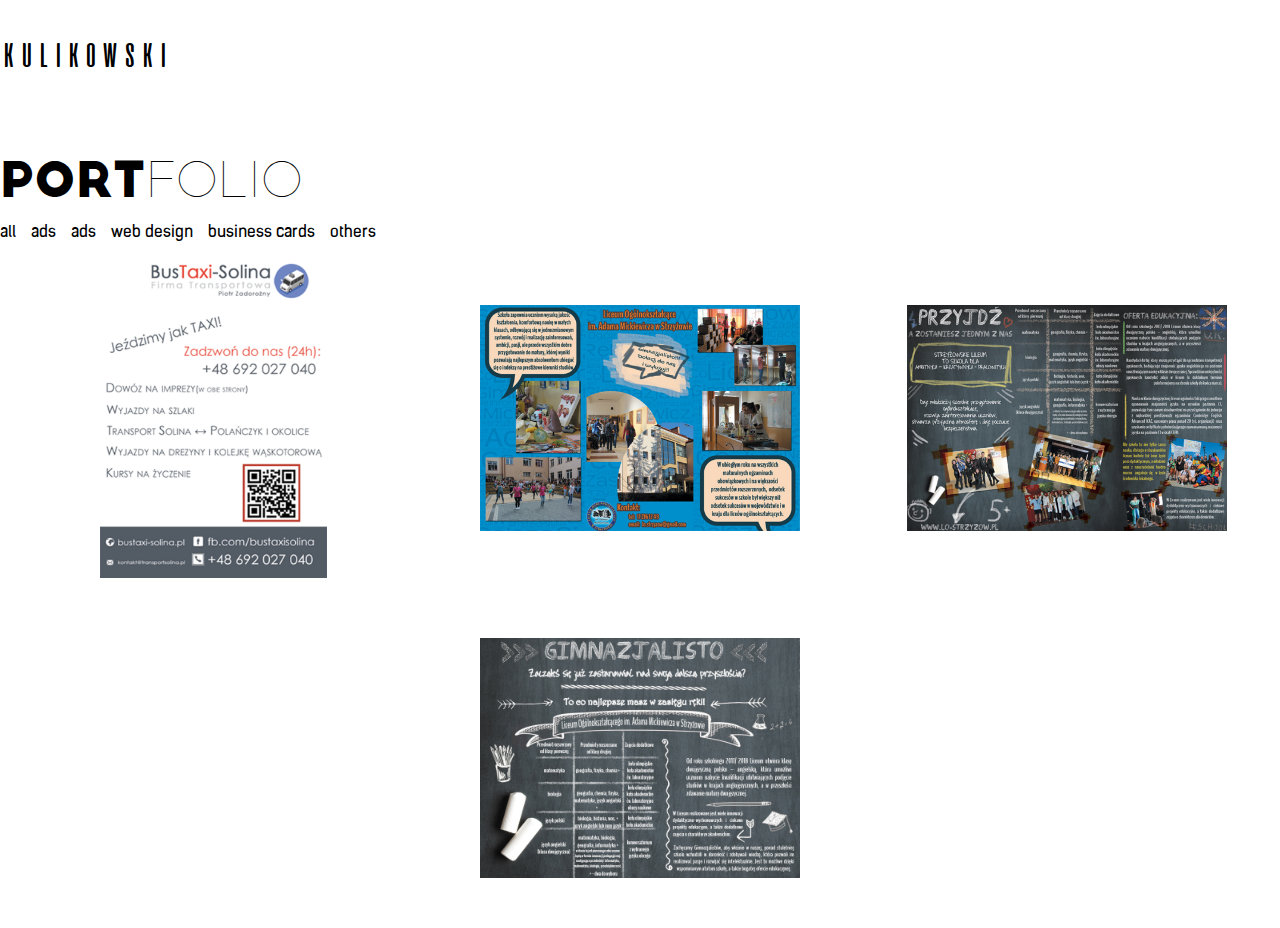
<file: ads.html>
<!DOCTYPE html>
<html lang="pl">
    <head>
        <link href="screen.css" rel="stylesheet" type="text/css" />
        <meta charset="UTF-8">
        <title>Szymon Kulikowski - portfolio</title>
    </head>
    <body>
        <h3 class="name">kulikowski</h3>
        <div class="text">   
            <h2 class="fat">PORT</h2><h2 class="slim">FOLIO</h2>
        </div>
        <nav>
            <ul>
                <li>
                    <a href="index.html">all</a>
                </li>
                <li>
                    <a href="ads.html">ads</a>
                </li>
                <li>
                    <a href="ads.html">ads</a>
                </li>
                <li>
                    <a href="web.html">web design</a>
                </li>
                <li>
                    <a href="business.html">business cards</a>
                </li>
                <li>
                    <a href="others.html">others</a>
                </li>
            </ul>
        </nav>
        <div class="main">
            <a class="d-flex" href="#img1">
                <div class="block d-flex">
                    <img src="ads/1.jpg">
                </div>
            </a>
            <a class="d-flex" href="#img2">
                <div class="block d-flex">
                    <img src="ads/2.jpg">
                </div>
            </a>
            <a class="d-flex" href="#img3">
                <div class="block d-flex">
                    <img src="ads/3.jpg">
                </div>
            </a>
            <a class="d-flex" href="#img4">
                <div class="block d-flex">
                    <img src="ads/banner.jpg">
                </div>
            </a>
        </div>
        
        <a class="lightbox" href="#_" id="img1">
            <img src="ads/1.jpg">
        </a>
        <a class="lightbox" href="#_" id="img2">
            <img src="ads/2.jpg">
        </a>
        <a class="lightbox" href="#_" id="img3">
            <img src="ads/3.jpg">
        </a>
        <a class="lightbox" href="#_" id="img4">
            <img src="ads/banner.jpg">
        </a>   
        
    </body>
</html>
</file>
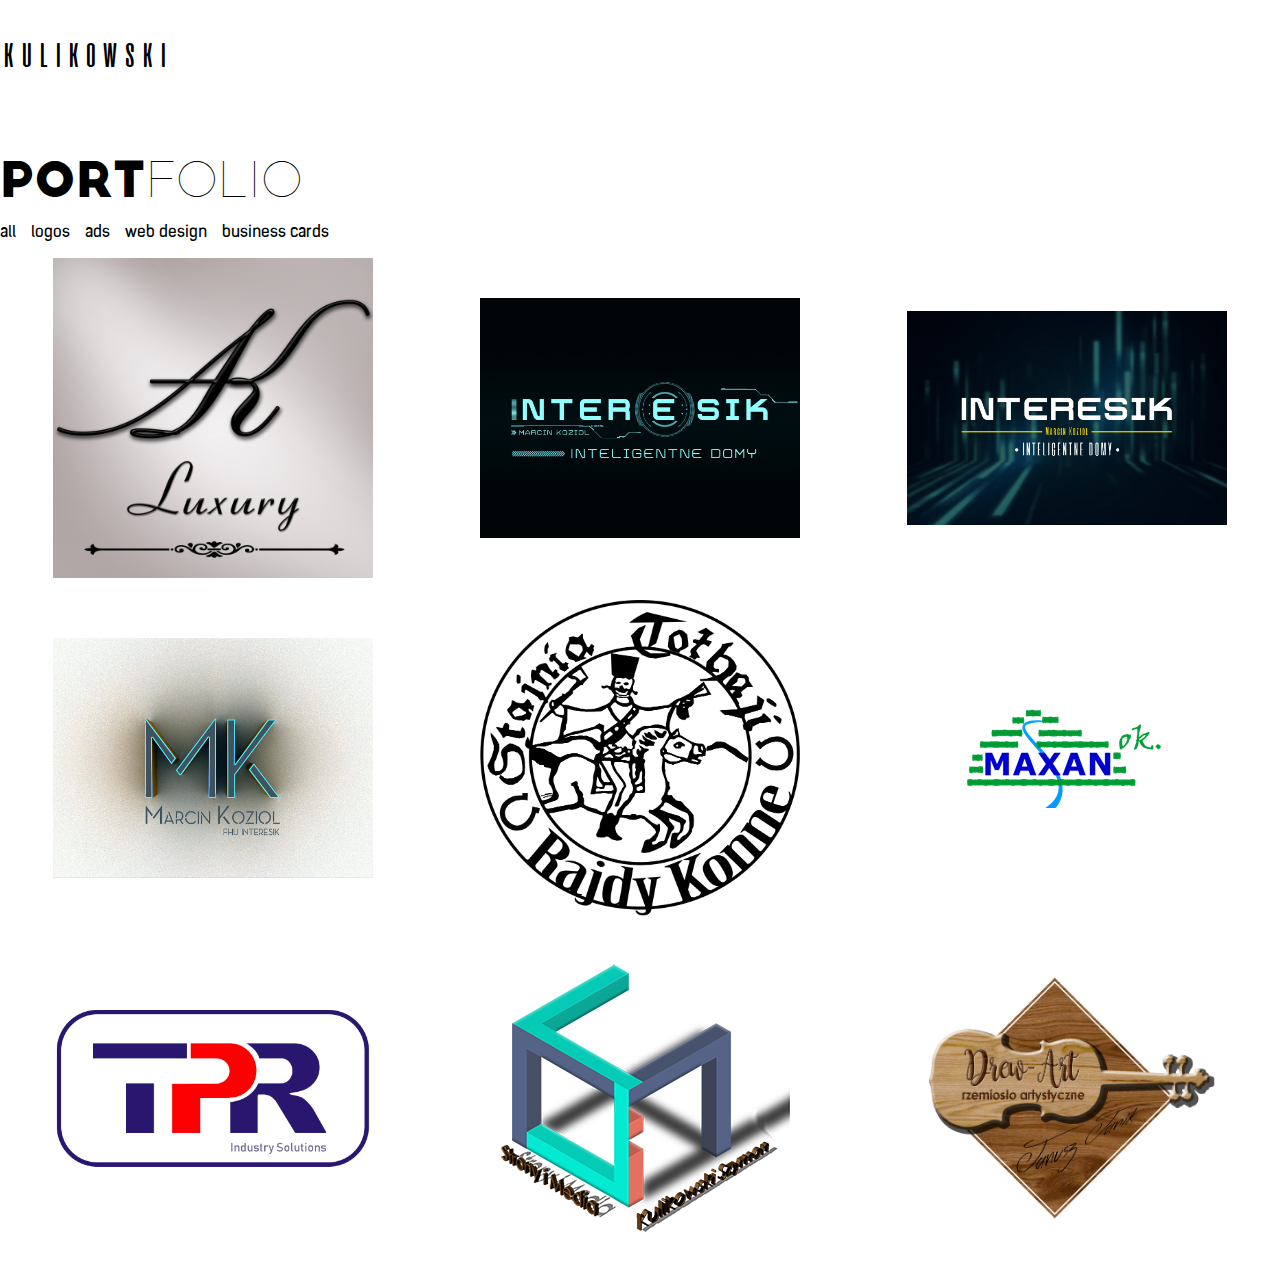
<file: business.html>
<!DOCTYPE html>
<html lang="pl">
    <head>
        <link href="screen.css" rel="stylesheet" type="text/css" />
        <meta charset="UTF-8">
        <title>Szymon Kulikowski - portfolio</title>
    </head>
    <body>
        <h3 class="name">kulikowski</h3>
        <div class="text">   
            <h2 class="fat">PORT</h2><h2 class="slim">FOLIO</h2>
        </div>
        <nav>
            <ul>
                <li>
                    <a href="#">all</a>
                </li>
                <li>
                    <a href="#">logos</a>
                </li>
                <li>
                    <a href="#">ads</a>
                </li>
                <li>
                    <a href="#">web design</a>
                </li>
                <li>
                    <a href="#">business cards</a>
                </li>
            </ul>
        </nav>
        <div class="main">
            <a class="d-flex" href="#img1">
                <div class="block d-flex">
                    <img src="logos/1.jpg">
                </div>
            </a>
            <a class="d-flex" href="#img2">
                <div class="block d-flex">
                    <img src="logos/2.jpg">
                </div>
            </a>
            <a class="d-flex" href="#img3">
                <div class="block d-flex">
                    <img src="logos/3.jpg">
                </div>
            </a>
            <a class="d-flex" href="#img4">
                <div class="block d-flex">
                    <img src="logos/4.png">
                </div>
            </a>
            <a class="d-flex" href="#img5">
                <div class="block d-flex">
                    <img src="logos/5.png">
                </div>
            </a>
            <a class="d-flex" href="#img6">
                <div class="block d-flex">
                    <img src="logos/6.png">
                </div>
            </a>
            <a class="d-flex" href="#img7">
                <div class="block d-flex">
                    <img src="logos/7.jpg">
                </div>
            </a>
            <a class="d-flex" href="#img8">
                <div class="block d-flex">
                    <img src="logos/8.png">
                </div>
            </a>
            <a class="d-flex" href="#img9">
                <div class="block d-flex">
                    <img src="logos/9.png">
                </div>
            </a>
        </div>
        
        <a class="lightbox" href="#_" id="img1">
            <img src="logos/1.jpg">
        </a>
        <a class="lightbox" href="#_" id="img2">
            <img src="logos/2.jpg">
        </a>
        <a class="lightbox" href="#_" id="img3">
            <img src="logos/3.jpg">
        </a>
        <a class="lightbox" href="#_" id="img4">
            <img src="logos/4.png">
        </a>
        <a class="lightbox" href="#_" id="img5">
            <img src="logos/5.png">
        </a>
        <a class="lightbox" href="#_" id="img6">
            <img src="logos/6.png">
        </a>
        <a class="lightbox" href="#_" id="img7">
            <img src="logos/7.jpg">
        </a>
        <a class="lightbox" href="#_" id="img8">
            <img src="logos/8.png">
        </a>
        <a class="lightbox" href="#_" id="img9">
            <img src="logos/9.png">
        </a>
        
        
    </body>
</html>
</file>
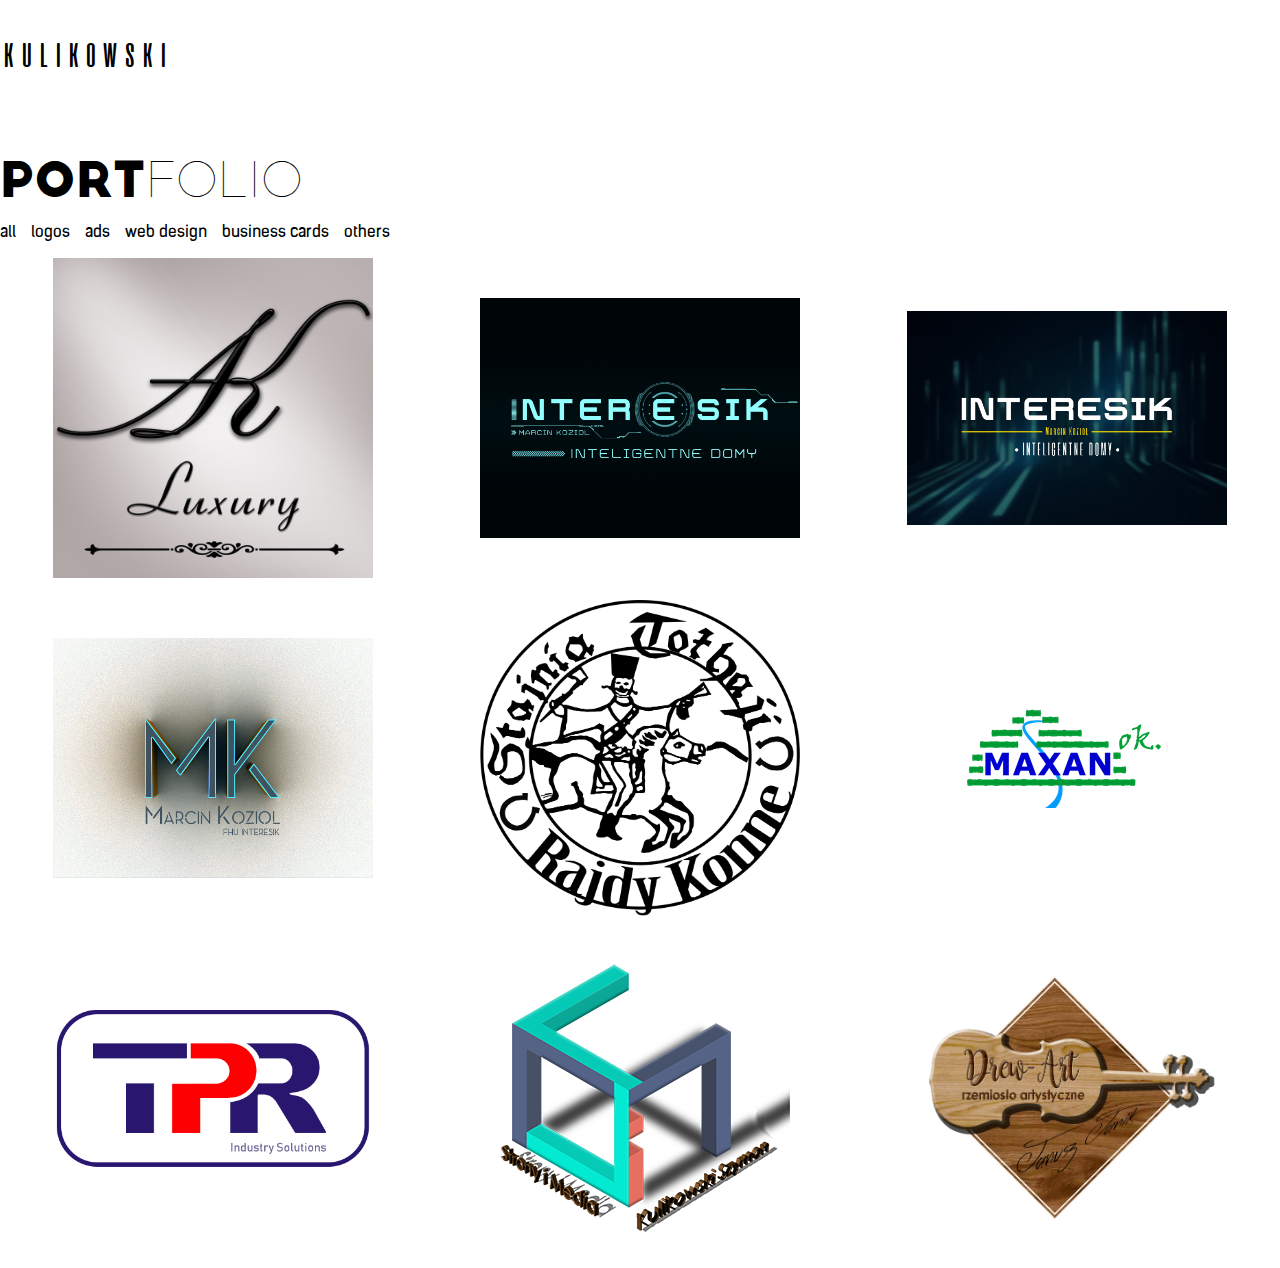
<file: logos.html>
<!DOCTYPE html>
<html lang="pl">
    <head>
        <link href="screen.css" rel="stylesheet" type="text/css" />
        <meta charset="UTF-8">
        <title>Szymon Kulikowski - portfolio</title>
    </head>
    <body>
        <h3 class="name">kulikowski</h3>
        <div class="text">   
            <h2 class="fat">PORT</h2><h2 class="slim">FOLIO</h2>
        </div>
        <nav>
            <ul>
                <li>
                    <a href="index.html">all</a>
                </li>
                <li>
                    <a href="logos.html">logos</a>
                </li>
                <li>
                    <a href="ads.html">ads</a>
                </li>
                <li>
                    <a href="web.html">web design</a>
                </li>
                <li>
                    <a href="business.html">business cards</a>
                </li>
                <li>
                    <a href="others.html">others</a>
                </li>
            </ul>
        </nav>
        <div class="main">
            <a class="d-flex" href="#img1">
                <div class="block d-flex">
                    <img src="logos/1.jpg">
                </div>
            </a>
            <a class="d-flex" href="#img2">
                <div class="block d-flex">
                    <img src="logos/2.jpg">
                </div>
            </a>
            <a class="d-flex" href="#img3">
                <div class="block d-flex">
                    <img src="logos/3.jpg">
                </div>
            </a>
            <a class="d-flex" href="#img4">
                <div class="block d-flex">
                    <img src="logos/4.png">
                </div>
            </a>
            <a class="d-flex" href="#img5">
                <div class="block d-flex">
                    <img src="logos/5.png">
                </div>
            </a>
            <a class="d-flex" href="#img6">
                <div class="block d-flex">
                    <img src="logos/6.png">
                </div>
            </a>
            <a class="d-flex" href="#img7">
                <div class="block d-flex">
                    <img src="logos/7.jpg">
                </div>
            </a>
            <a class="d-flex" href="#img8">
                <div class="block d-flex">
                    <img src="logos/8.png">
                </div>
            </a>
            <a class="d-flex" href="#img9">
                <div class="block d-flex">
                    <img src="logos/9.png">
                </div>
            </a>
        </div>
        
        <a class="lightbox" href="#_" id="img1">
            <img src="logos/1.jpg">
        </a>
        <a class="lightbox" href="#_" id="img2">
            <img src="logos/2.jpg">
        </a>
        <a class="lightbox" href="#_" id="img3">
            <img src="logos/3.jpg">
        </a>
        <a class="lightbox" href="#_" id="img4">
            <img src="logos/4.png">
        </a>
        <a class="lightbox" href="#_" id="img5">
            <img src="logos/5.png">
        </a>
        <a class="lightbox" href="#_" id="img6">
            <img src="logos/6.png">
        </a>
        <a class="lightbox" href="#_" id="img7">
            <img src="logos/7.jpg">
        </a>
        <a class="lightbox" href="#_" id="img8">
            <img src="logos/8.png">
        </a>
        <a class="lightbox" href="#_" id="img9">
            <img src="logos/9.png">
        </a>
        
        
    </body>
</html>
</file>
<file: screen.css>
@font-face {
    font-family: aliens;
    src: url(aliens.ttf);
}

@font-face {
    font-family: fat;
    src: url(bigjohn.otf);
}

@font-face {
    font-family: slim;
    src: url(slimjoe.otf);
}

@font-face {
    font-family: regular;
    src: url(kelson.otf);
}

ul, ol, dl {
    list-style-type: none;
    margin: 0;
    padding: 0;
    font-family: regular;
    font-weight: 100;
}
h1, h2, h3, h4, h5, h6, p {
    font-size: 0.9em;
    margin: 0;
    font-family: regular;
    font-weight: 100;
}

a:link {
    color: inherit;
    text-decoration: none;
}
a:visited {
    color: inherit;
}
a:hover, a:active, a:focus {
    text-decoration: none;
}

.fat{
    font-family: fat;
    font-size: 3em;
}

.slim{
    font-family: slim;
    font-size: 3em;
}

body{
    width: 1280px;
    height: auto;
    margin: 0 auto;
}

.name{
    margin: 30px 0 80px 0;
    font-family: aliens;
    font-size: 2.5em;
}

.text{
    display: flex;
}

nav {
    position: sticky;
    position: -webkit-sticky;
    top: 0;
    background: #fff;
}

nav ul{
    display: flex;
}

nav ul li{
    margin: 10px 15px 5px 0;
}

.main {
    display: flex;
    flex-wrap: wrap;
    justify-content: space-around;
}

.block{
    width: 380px;
    height: 320px;
    margin: 10px;
}

.block img{
    max-width: 320px;
    max-height: 320px;
}

.darker{
    width: 380px;
    height: 320px;
    background-image: url(darker.png);
    background-size: contain;
    opacity: 1;
    transition: 0.3s;
}

.darker:hover{
    opacity: 0;
}

.flex{
    display: flex;
    align-items: center;
}

.logos{
    background-image: url(logos/koziol-logo.png);
    background-size: contain;
}

.ads{
    background-image: url(ads/banner.jpg);
    background-size: contain;
}

.web-design{
    background-image: url(web/ekomar-layout.jpg);
    background-size: cover;
}

.b-cards{
    background-image: url(cards/wizyrowki-stajniaTolhaji.jpg);
    background-size: cover;
}

.others{
    background-image: url(others/piwa.jpg);
    background-size: cover;
}

.button{
    width: 210px;
    height: 65px;
    font-size: 2em;
    background-color: rgba(0,0,0,.7);
    color: #fff;
    display: flex;
    justify-content: flex-end;
    align-items: center;
}

.button p{
    padding: 5px;
}

.d-flex{
    display: flex;
    align-items: center;
    justify-content: center;
}

.lightbox {
	display: none;
	position: fixed;
	z-index: 999;
	width: 100%;
	height: 100%;
	text-align: center;
	top: 0;
	left: 0;
	background: rgba(0,0,0,0.8);
}

.lightbox img {
	max-width: 90%;
	max-height: 80%;
	margin-top: 2%;
}

.lightbox:target {
    transition: 0.4s;
	outline: none;
	display: block;
}
</file>
